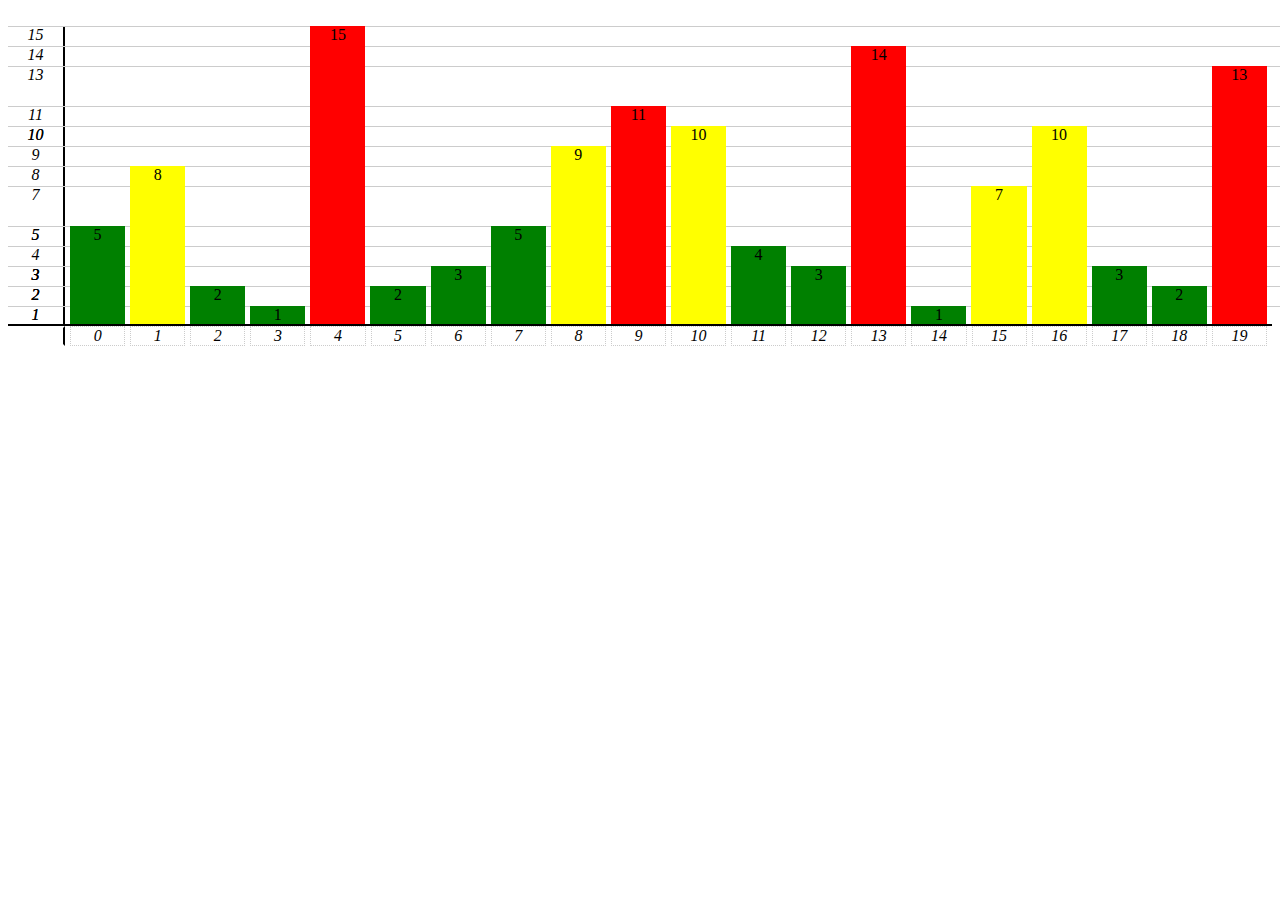
<file: график.html>
<!DOCTYPE html>
<html lang="en">
<head>
	<meta charset="UTF-8">
	<title>3 задание</title>
	<style type="text/css">
	.wrapper {
		position: relative;
		}
		#graph {
			display: flex;	
			justify-content: space-between;
			padding-bottom: 20px;
		}
		#graph div {
			text-align: center;
			margin-right: 5px;
			width: 100%;
			align-self: flex-end;
			position: relative;
		}
		#y-axis{
			display: flex;
			flex-direction: column;
			position: relative;
			border-right: 2px solid #000;
			box-sizing: border-box;
		}

		#y-axis i:after{
			content: "";
			position: absolute;
			left: 0px;
			background: #ccc;
			width: 100vw;
			height: 1px;	
		}

		#x-axis {
			display: flex;	
			justify-content: space-between;
			position: absolute;
			border-top: 2px solid #000;	
			width: 100%;
			height: 20px;
			bottom: 0;
		}

		#x-axis i{
			display: inline-block;
			text-align: center;
			width: 100%;
			margin-right: 5px;
			border: 1px dotted #ccc;

		}
		#x-axis i:first-child {
			border: 2px solid transparent;
			border-right: 2px solid #000;
		}
	</style>

</head>
<body>
<br>
<div class="wrapper">
	<div id="graph">
			<div id="y-axis"> </div>
	</div>
			<div id="x-axis"> <i></i> </div>
</div>
	
	<script type="text/javascript">
	
		var array = [5,8,2,1,15,2,3,5,9,11,10,4,3,14,1,7,10,3,2,13];
		var graph = document.getElementById("graph");	
		var x = document.getElementById("x-axis");
		var y = document.getElementById("y-axis");
			
// fill X axis
for (let i = 0; i < array.length; i++) {
	 let item = document.createElement('i');
	 x.appendChild(item);
	 item.innerHTML = i;
}

var arrayCopy = array.slice(); 
function compareNumeric(a, b) {
	  if (a > b) return 1;
	  if (a < b) return -1;
}
arrayCopy.sort(compareNumeric);  //sort array by increase
arrayCopy.filter((current, index, array)=>{  //deleting compare digits in array
	if (current ==  array[index+1]) {
		}
		else {
			return current
		}		
});

arrayCopy.reverse(); //reverse array to display

// fill Y axis
arrayCopy.forEach((i, index, arr3)=>{
	let item = document.createElement('i');
	item.innerHTML = i;
	let nextItem = arr3[index+1];
	nextItem === undefined ? item.style.height = `${i*2}0px`: item.style.height = `${i*2 - nextItem*2}0px`;
	y.appendChild(item);
});

array.forEach((i, arr, index)=>{
	let bar = document.createElement('div');
	bar.style.height = `${i*2}0px`;
	(i <= 5) ? bar.style.backgroundColor = `green` : 
	( (i > 5)&&(i <= 10) ) ? bar.style.backgroundColor = `yellow` : 
	(i > 10) ? bar.style.backgroundColor = `red` : false;
	bar.innerHTML = i;
	graph.appendChild(bar);
 });

	</script>
</body>
</html>
</file>
